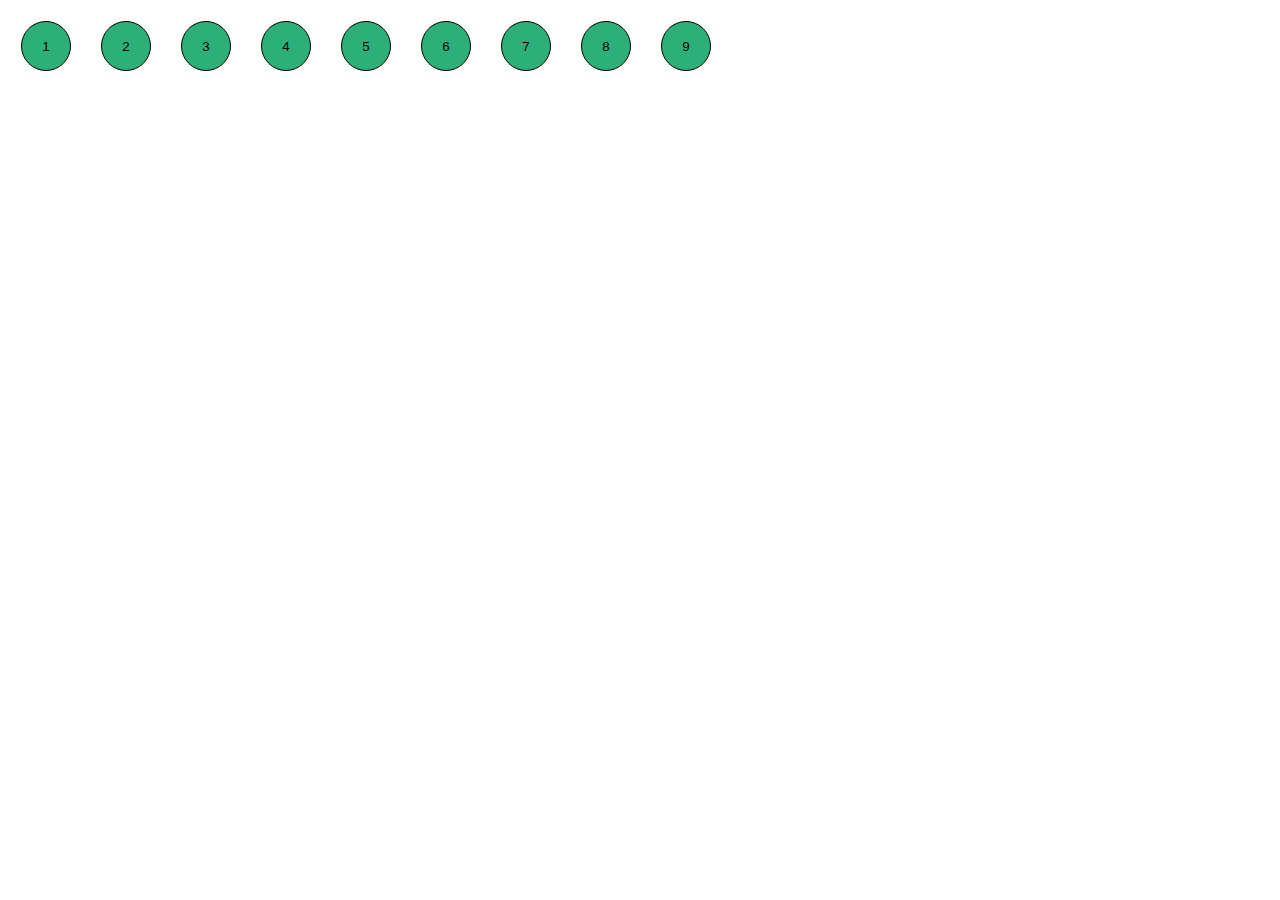
<file: Sounds/index.html>
<!DOCTYPE html>
<html>

<head>
    <title>Sound test</title>
    <style>
        .btn {
            width: 50px;
            height: 50px;
            background-color: #2caf79;
            border: 1px solid #000;
            border-radius: 50%;
            margin: 13px;
            display: inline-block;
            /* display: block; */
        }
        .btn:hover{
            opacity: 0.65;
        }
    </style>
</head>

<body>
    <button onmousedown="sound1.play()" class="btn">1</button>
    <button onmousedown="sound2.play()" class="btn">2</button>
    <button class="btn">3</button>
    <button class="btn">4</button>
    <button class="btn">5</button>
    <button class="btn">6</button>
    <button class="btn">7</button>
    <button class="btn">8</button>
    <button class="btn">9</button>

    <script>
        var sound1 = new Audio();
        sound1.src = "sfx/sunflower.mp3";
        
        var sound2 = new Audio();
        sound2.src = "sfx/slash.mp3";
    </script>

</body>



</html>
</file>
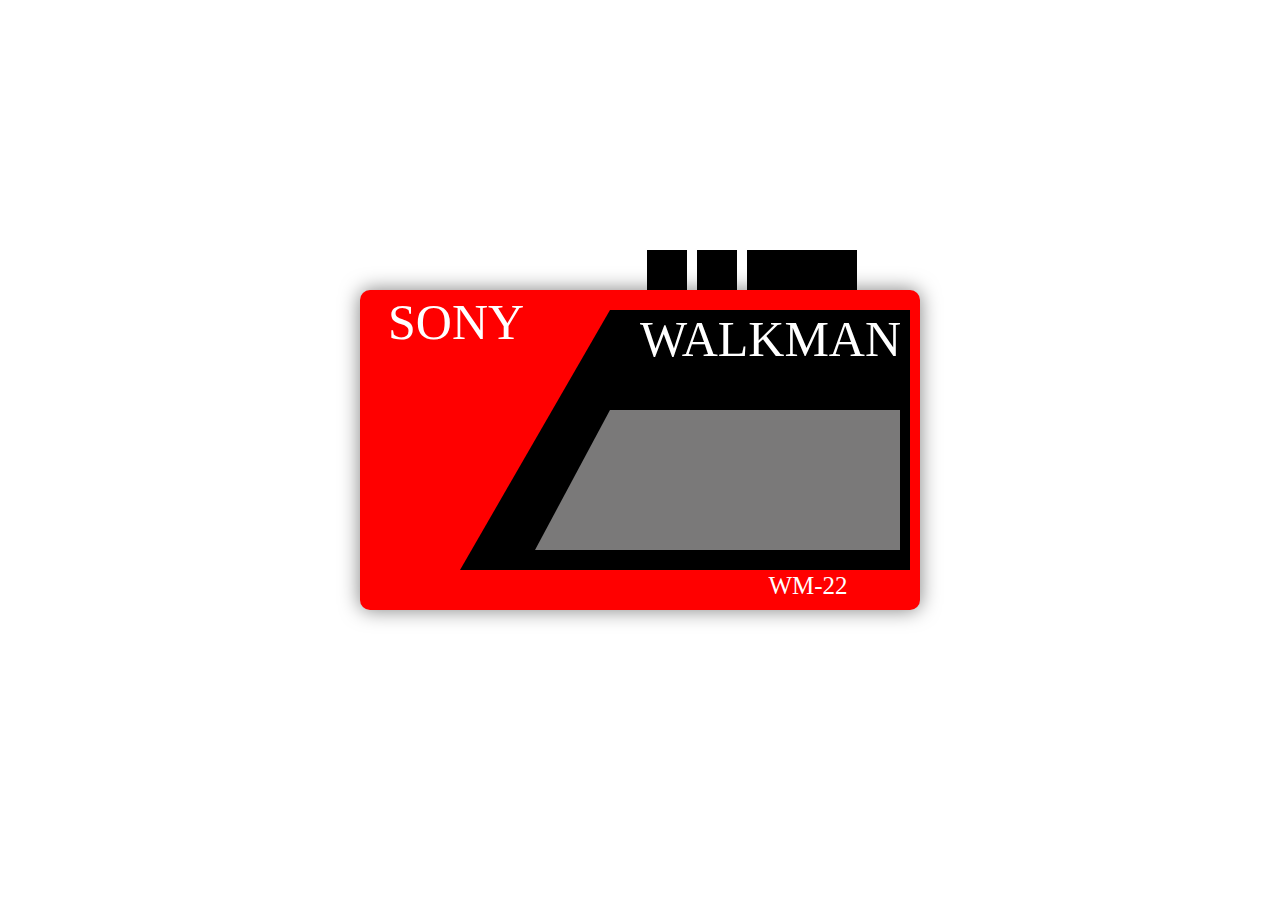
<file: Walkman/index.html>
<!DOCTYPE html>
<html lang="en">
<head>
    <meta charset="UTF-8">
    <meta name="viewport" content="width=device-width, initial-scale=1.0">
    <link rel="stylesheet" href="walkman_styles.css">
    <title>Walkman Illustration</title>
</head>
<body>

    <div class="walkman">
        <div class="tape_1"></div>
        <div class="brand">SONY</div>
        <div class="product_name">WALKMAN</div>
        <div class="right_triangle_1"></div>
        <div class="right_triangle_2"></div>
        <div class="tape_2"></div>
        <div class="buttons">
            <div class= "up"></div>
            <div class= "down"></div>
            <div class= "playnpause"></div>
        </div>
        <div class="model">WM-22</div>
    </div>

</body>
</html>
</file>
<file: Walkman/walkman_styles.css>
body {
    display: flex;
    justify-content: center;
    align-items: center;
    height: 100vh;
    margin: 0;
}

.brand {
    color: white;
    font-size: 50px; 
    position: relative;
    top: 10%;
    left: 55%;
    transform: translate(-50%, -50%);
}

.product_name {
    color: white;
    font-size: 50px;
    position: absolute;
    top: 20px;
    left: 50%;
    z-index: 1; 
}

.model {
    color: white;
    font-size: 25px; 
    position: absolute;
    bottom: 10px;
    left: 80%;
    transform: translateX(-50%);
}

.walkman {
    position: relative;
    width: 560px;
    height: 320px;
    background-color: red;
    border-radius: 10px;
    box-shadow: 0 0 20px rgba(0, 0, 0, 0.5);
}

.tape_1 {
    position: absolute;
    top: 20px;
    right: 10px;
    width: 300px;
    height: 260px;
    background-color: black;
}

.right_triangle_1 {
    position: absolute;
    top: 20px;
    right: 310px;
    width: 0;
    height: 0;
    border-left: 150px solid transparent;
    border-bottom: 260px solid black;
}


.tape_2 {
    position: absolute;
    top: 120px;
    right: 20px;
    width: 290px;
    height: 140px;
    background-color: rgb(122, 121, 121);
}

.right_triangle_2 {
    position: absolute;
    top: 120px;
    right: 310px;
    width: 0;
    height: 0;
    border-left: 75px solid transparent;
    border-bottom: 140px solid rgb(122, 121, 121);
}

.buttons {
    position: absolute;
    top: -20px;
    left: 70%;
    transform: translate(-50%, -50%);
    display: flex;
    gap: 10px;
}

.playnpause {
    width: 110px;
    height: 40px;
    background-color: rgb(0, 0, 0);
} 

.up, .down {
    width: 40px;
    height: 40px;
    background-color: rgb(0, 0, 0);
}
</file>
